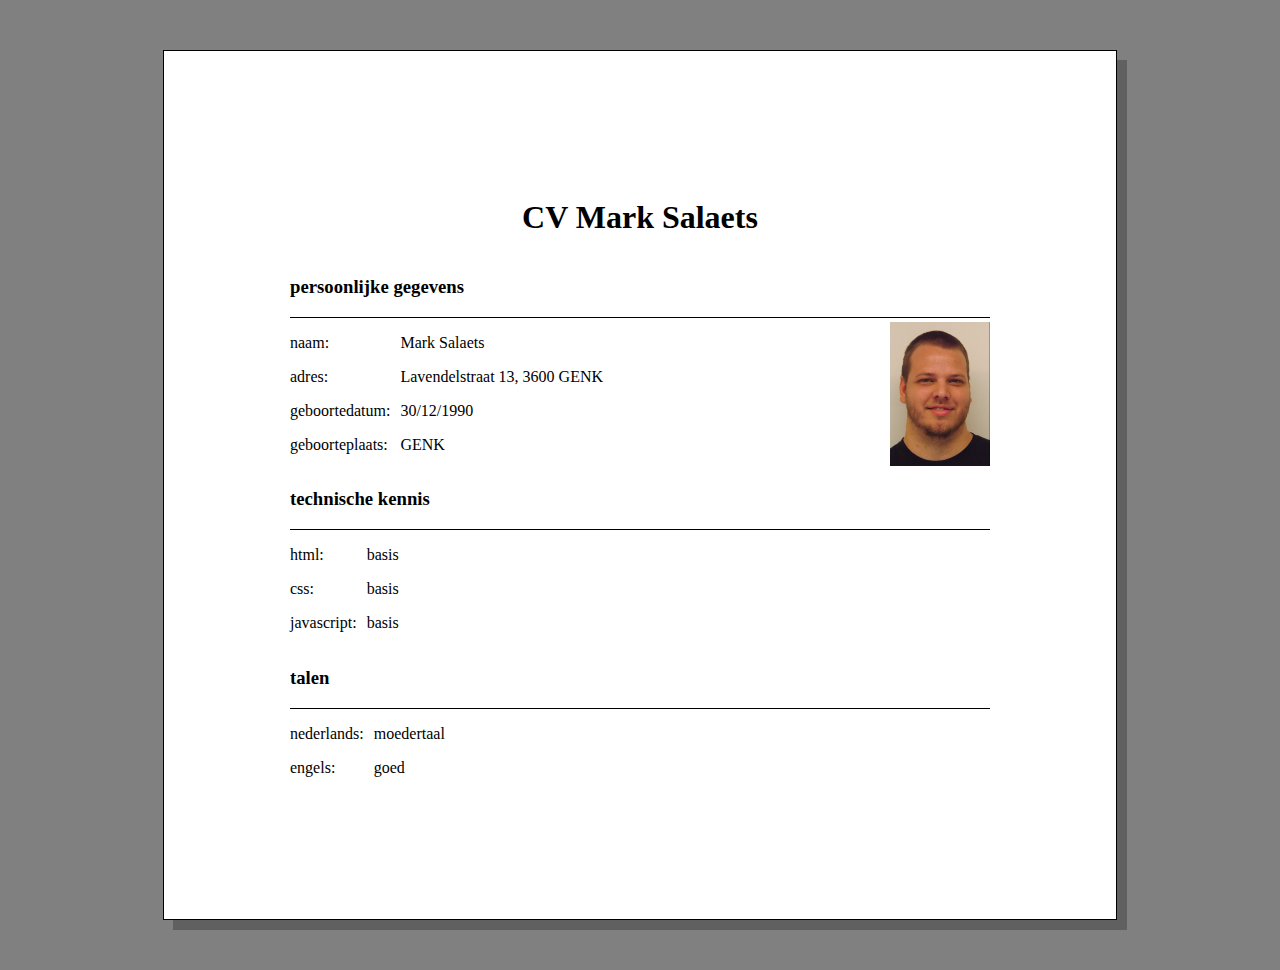
<file: index.html>
<!DOCTYPE html>
<html lang="nl">
  <head>
    <meta charset="utf-8">
    <title>Mijn-CV</title>
    <link href="style.css" rel="stylesheet" type="text/css">
  </head>
  <body>
    <div class=a4>
      <h1>CV Mark Salaets</h1>

      <div class=grid-container>
        <div class=grid-header>
          <h3>persoonlijke gegevens</h3>
        </div>

        <div class=grid-first-column>
          <p>naam:</p>
          <p>adres:</p>
          <p>geboortedatum:</p>
          <p>geboorteplaats:</p>
        </div>

        <div class=grid-second-column>
          <p>Mark Salaets</p>
          <p>Lavendelstraat 13, 3600 GENK</p>
          <p>30/12/1990</p>
          <p>GENK</p>
        </div>

        <div class=grid-photo>

        </div>

      </div>
      <div class=grid-container>
        <div class=grid-header>
          <h3>technische kennis</h3>
        </div>

        <div class=grid-first-column>
          <p>html:</p>
          <p>css:</p>
          <p>javascript:</p>
        </div>

        <div class=grid-second-column>
          <p>basis</p>
          <p>basis</p>
          <p>basis</p>
        </div>
      </div>

      <div class=grid-container>
        <div class=grid-header>
          <h3>talen</h3>
        </div>

        <div class=grid-first-column>
          <p>nederlands:</p>
          <p>engels:</p>
        </div>

        <div class=grid-second-column>
          <p>moedertaal</p>
          <p>goed</p>
        </div>
      </div>

    </div>
  </body>
</html>
</file>
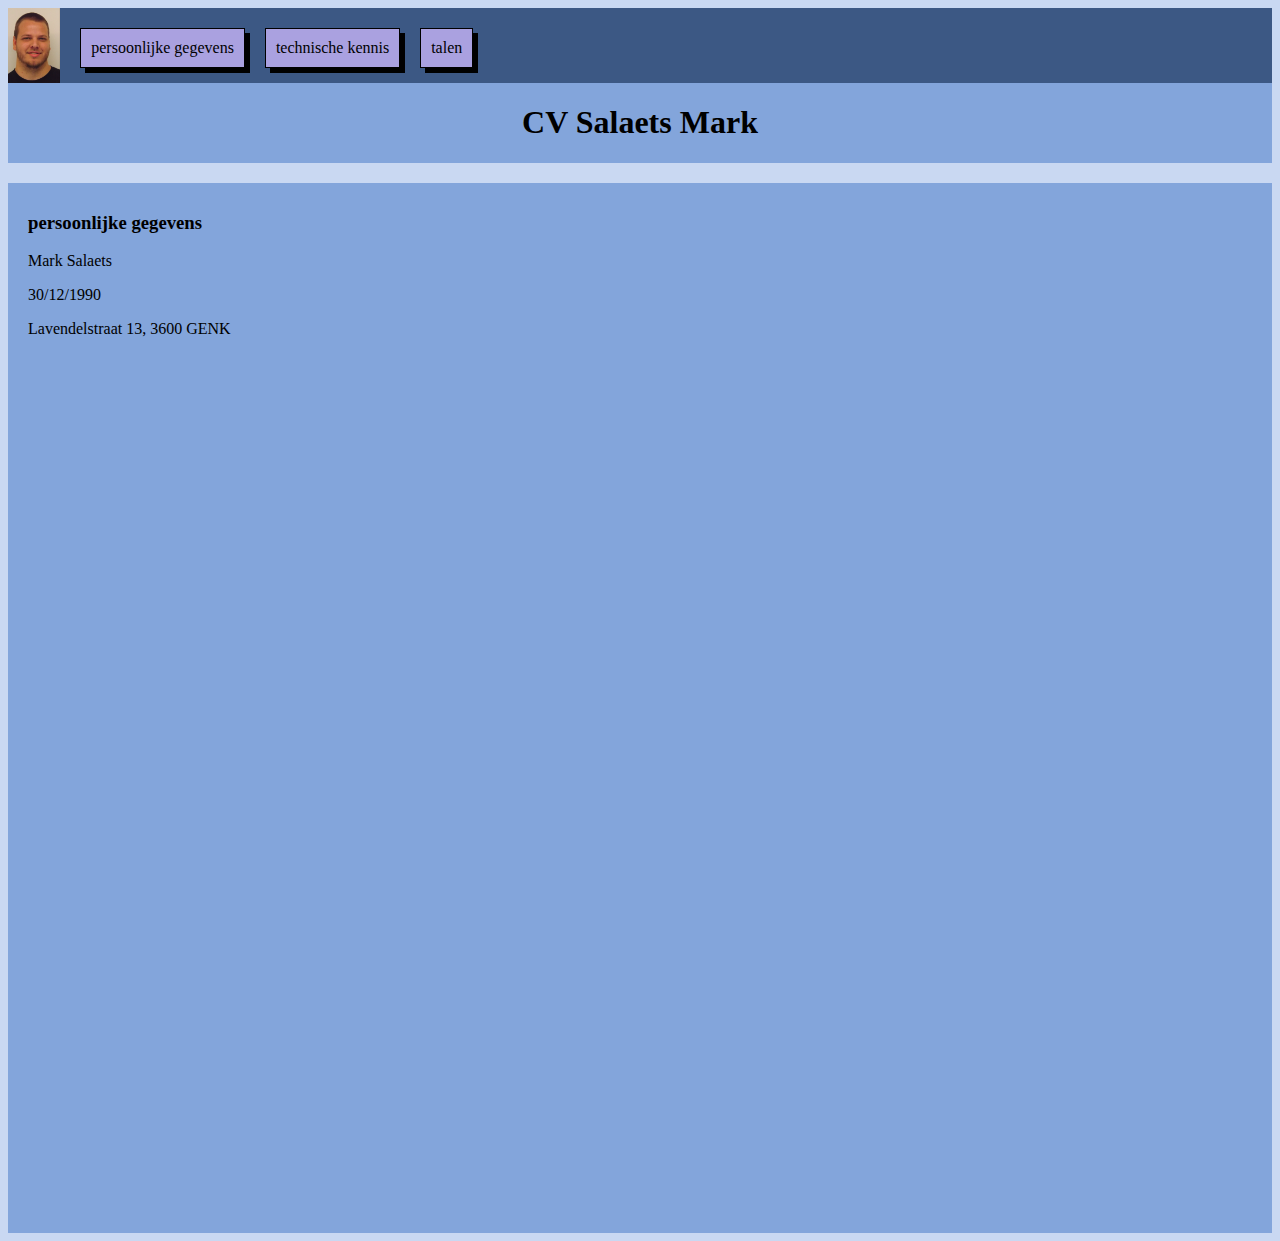
<file: website cv/index.html>
<!DOCTYPE html>
<html lang="nl">
  <head>
    <meta charset="utf-8">
    <title>website CV</title>
    <link href="style.css" rel="stylesheet" type="text/css">
  </head>

  <body>
    <header class="container">
      <img src="photo.png" height=75>

      <nav>
        <ul>
          <li><a href="index.html">persoonlijke gegevens</a></li>
          <li><a href="technische kennis.html">technische kennis</a></li>
          <li><a href="talen.html">talen</a></li>
        </ul>
      </nav>
      <h1 class="title">CV Salaets Mark</h1>
    </header>

    <div class="content">
      <h3>persoonlijke gegevens</h3>
      <p>Mark Salaets</p>
      <p>30/12/1990</p>
      <p>Lavendelstraat 13, 3600 GENK</p>
    </div>

  </body>
</html>
</file>
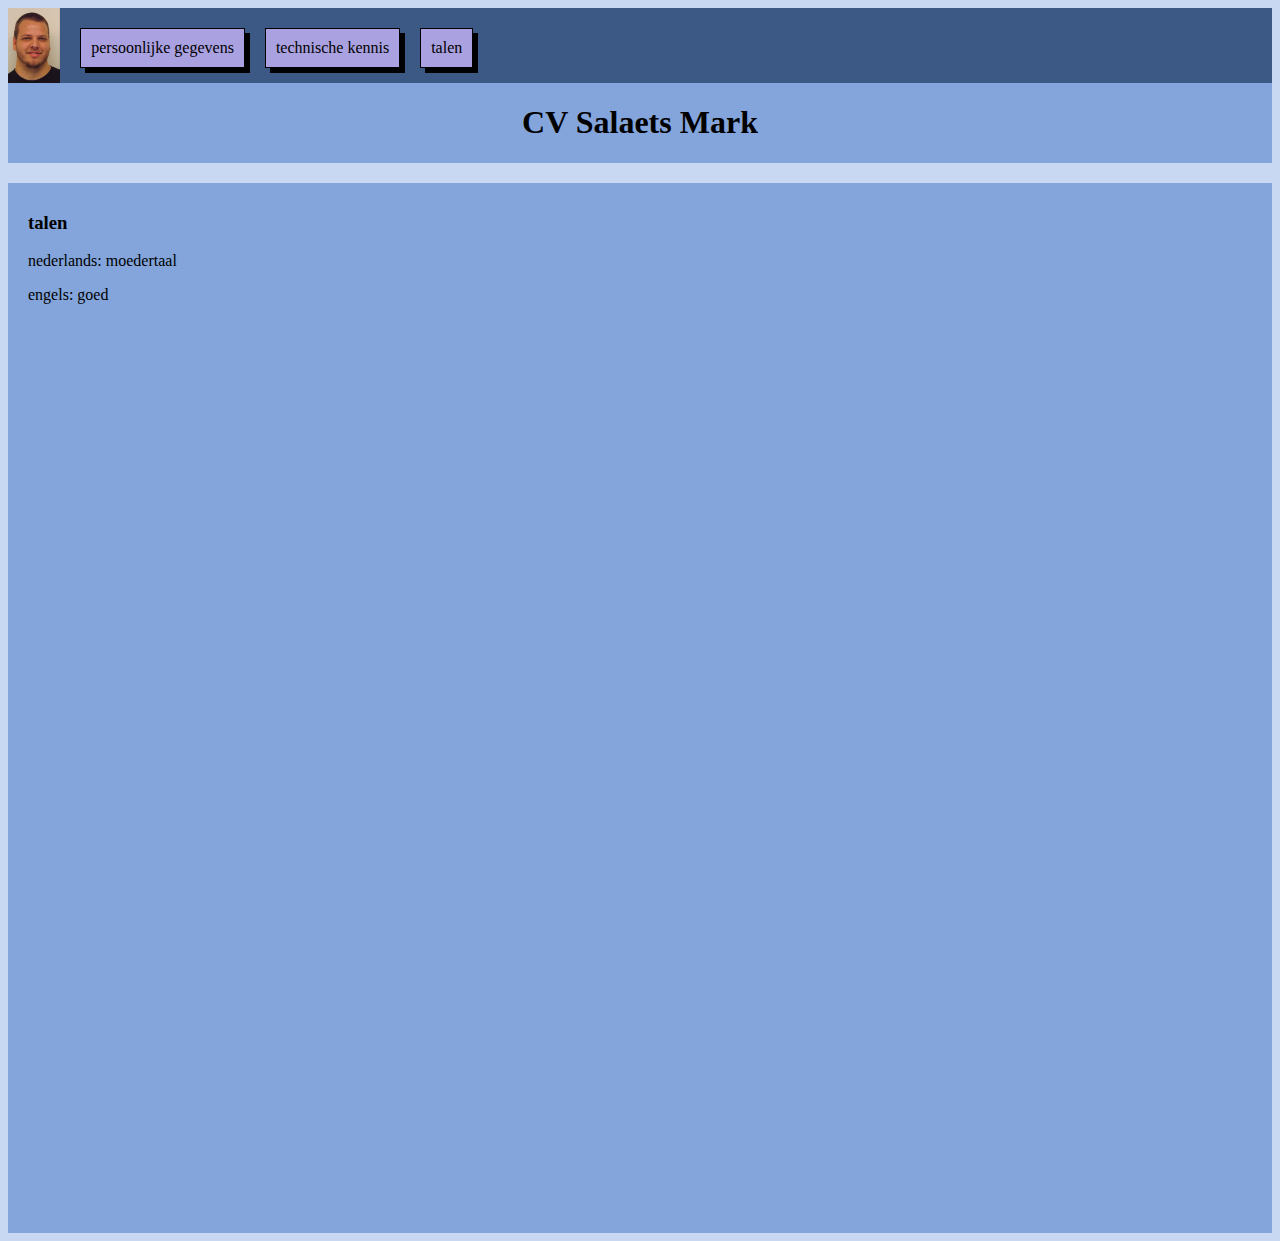
<file: website cv/talen.html>
<!DOCTYPE html>
<html lang="nl">
  <head>
    <meta charset="utf-8">
    <title>website CV</title>
    <link href="style.css" rel="stylesheet" type="text/css">
  </head>

  <body>
    <header class="container">
      <img src="photo.png" height=75>

      <nav>
        <ul>
          <li><a href="index.html">persoonlijke gegevens</a></li>
          <li><a href="technische kennis.html">technische kennis</a></li>
          <li><a href="talen.html">talen</a></li>
        </ul>
      </nav>
      <h1 class="title">CV Salaets Mark</h1>
    </header>

    <div class="content">
      <h3>talen</h3>
      <p>nederlands: moedertaal</p>
      <p>engels: goed</p>
    </div>

  </body>
</html>
</file>
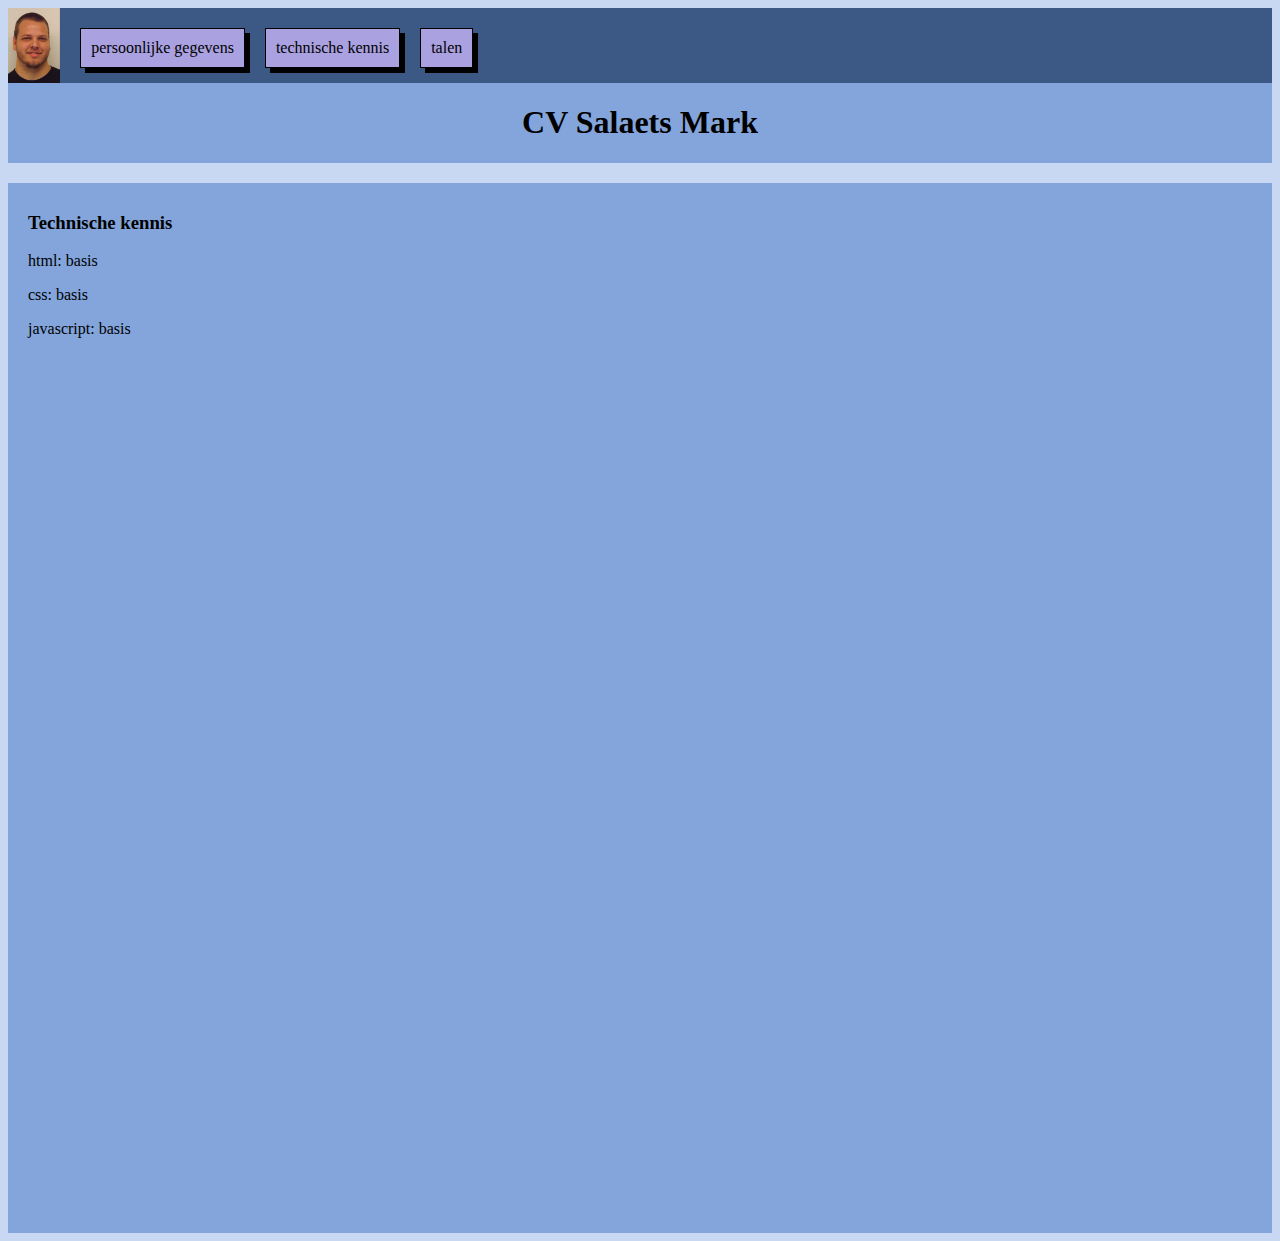
<file: website cv/technische kennis.html>
<!DOCTYPE html>
<html lang="nl">
  <head>
    <meta charset="utf-8">
    <title>website CV</title>
    <link href="style.css" rel="stylesheet" type="text/css">
  </head>

  <body>
    <header class="container">
      <img src="photo.png" height=75>

      <nav>
        <ul>
          <li><a href="index.html">persoonlijke gegevens</a></li>
          <li><a href="technische kennis.html">technische kennis</a></li>
          <li><a href="talen.html">talen</a></li>
        </ul>
      </nav>
      <h1 class="title">CV Salaets Mark</h1>
    </header>

    <div class="content">
      <h3>Technische kennis</h3>
      <p>html: basis</p>
      <p>css: basis</p>
      <p>javascript: basis</p>
    </div>

  </body>
</html>
</file>
<file: style.css>
body {
  background-color: grey;
}

.a4 {
  background-color: white;
  border: 1px solid black;
  width: 700px;
  height: auto;
  margin-left: auto;
  margin-right: auto;
  margin-bottom: 50px;
  margin-top: 50px;
  padding: 10% 10% 10% 10%;
  box-shadow: 10px 10px rgba(0,0,0,0.25);
}

.grid-container {
  display: grid;
  grid-template-columns: auto 1fr 100px;
  grid-template-rows: auto;
  grid-column-gap: 10px;
}

.grid-header {
  grid-column: 1/4;
  border-bottom: 1px solid black;
}

.grid-photo {
  background-image: url("photo.png");
  background-size: 100px;
  background-position: center;
  background-repeat: no-repeat;
}

h1 {
  text-align: center;
}
</file>
<file: website cv/style.css>
body {
  background-color: #c9d8f2;
}

nav {
  margin: 0px;
  background-color: #3c5884;
}

ul {
  list-style-type: none;
  margin: 0;
  padding: 0;

}

li a {
  display: inline;
  float: left;
  margin-top: 20px;
  margin-left: 20px;
  padding: 10px;
  border: 1px solid black;
  background-color: #aaa1e0;
  text-decoration: none;
  color:black;
  box-shadow: 5px 5px;
}

li a:active {
  position: relative;
  right: -5px;
  bottom: -5px;
}

.container {
  display: grid;
  grid-template-columns: auto 1fr;
  grid-template-rows: auto auto;
}

.title {
  grid-column: 1/3;
}

header {
  background-color: #83a5db;
}

h1 {
  text-align: center;
}

.content {
  background-color: #83a5db;
  min-height: 1000px;
  padding: 10px 20px 40px 20px;
  margin-top: 20px;
}
</file>
